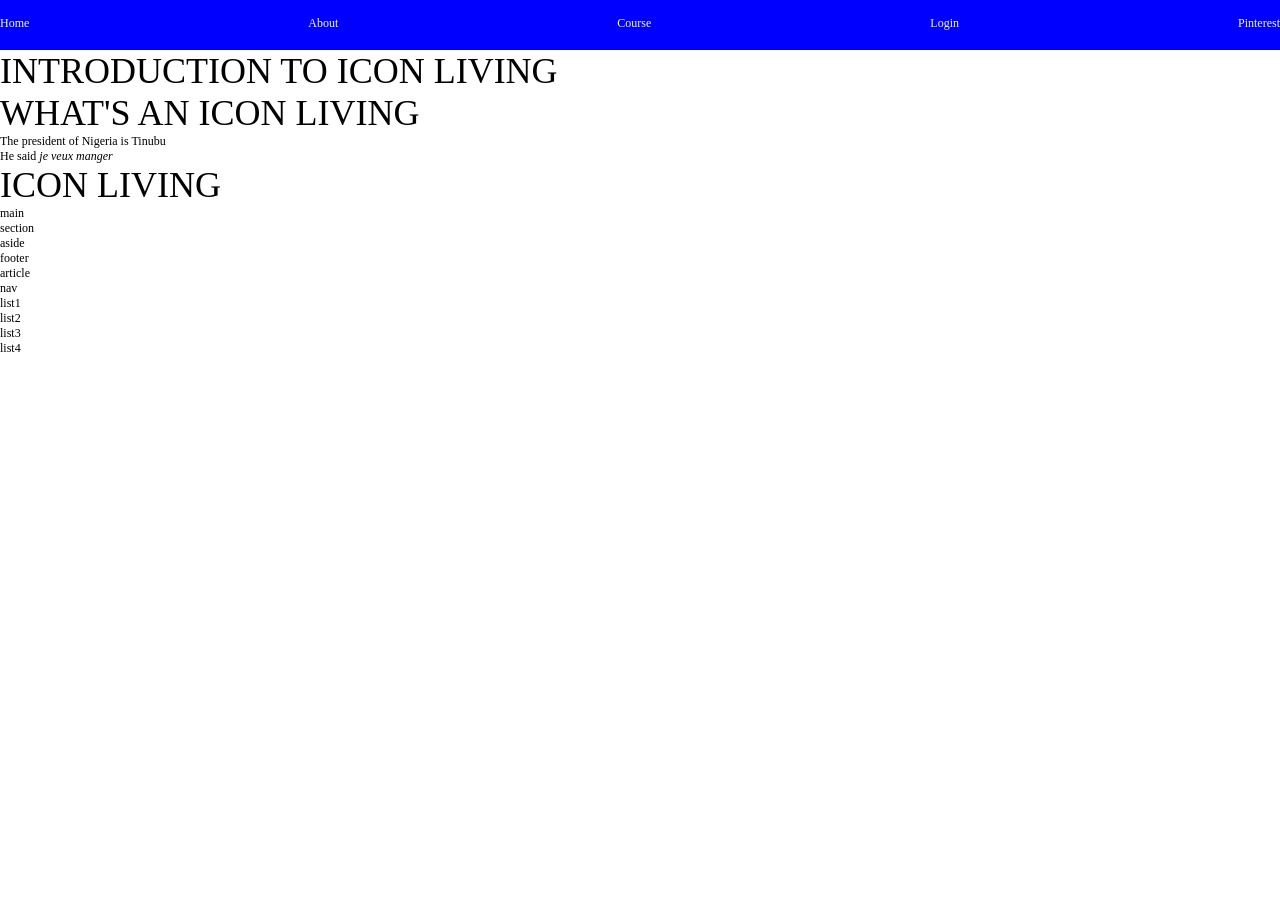
<file: HTML/index.html>
<!DOCTYPE html>
<html lang="en">
<head>
    <meta charset="UTF-8">
    <meta name="viewport" content="width=device-width, initial-scale=1.0">
    <meta name="description" content="this is about html">
    <link rel="shortcut icon" href="./favicon.ico" type="image/x-icon">
    <title>Introduction to HTML</title>
    <link rel="stylesheet" href="style.css">
</head>
<body>
    <nav>
        <ul>
            <li><a href="/">home</a></li>
            <li><a href="./about.html">about</a></li>
            <li><a href="/course">course</a></li>
            <li><a href="/login">login</a></li>
            <li><a href="https://www.pinterest.com/">pinterest</a></li>

        </ul>
    </nav>
    <main>
        <header>
            <h1>Introduction to ICON LIVING</h1>
        </header>
        <h2>What's an ICON LIVING</h2>
        <p>The president of Nigeria is <strong>Tinubu</strong></p>
        <p>He said  <em>je veux manger</em></p>
        <h2>ICON LIVING</h2>
        <ol type="A" reversed start="20">
            <li>main</li>
            <li>section</li>
            <li>aside</li>
            <li>footer</li>
            <li>article</li>
            <li>nav</li>
        </ol>


        <section>
            <h2></h2>
            <p></p>
        </section>
        <aside>
            <ol>
                <li>list1</li>
                <li>list2</li>
                <li>list3</li>
                <li>list4</li>
            </ol>
        </aside>




    </main>

</body>
</html>
</file>
<file: HTML/style.css>
/* uinveral selector */
*{
    margin: 0;
    padding: 0;
    font-size: 12px;
    font-weight: normal;
    box-sizing: border-box;
    text-decoration: none;
}

/* element selector */
h1,h2{
    text-transform: uppercase;
    font-size: 3rem;
}

/* child selector */
nav ul{
    display: flex;
    list-style-type: none;
    justify-content: space-between;
    background-color: blue;
}

/* direct child selector*/
ul>li{
    height:50px;
    color:aliceblue;
    font-size: 30px;
}

nav a{
    color: inherit;
    text-transform: capitalize;
}

/* sibling selector */
/* all sibling and adj sibling */
/* A sibling is an element inside another element */

ol + p{
    color:blue;

}

ol ~ p{
    color:  green;
    
}
</file>
